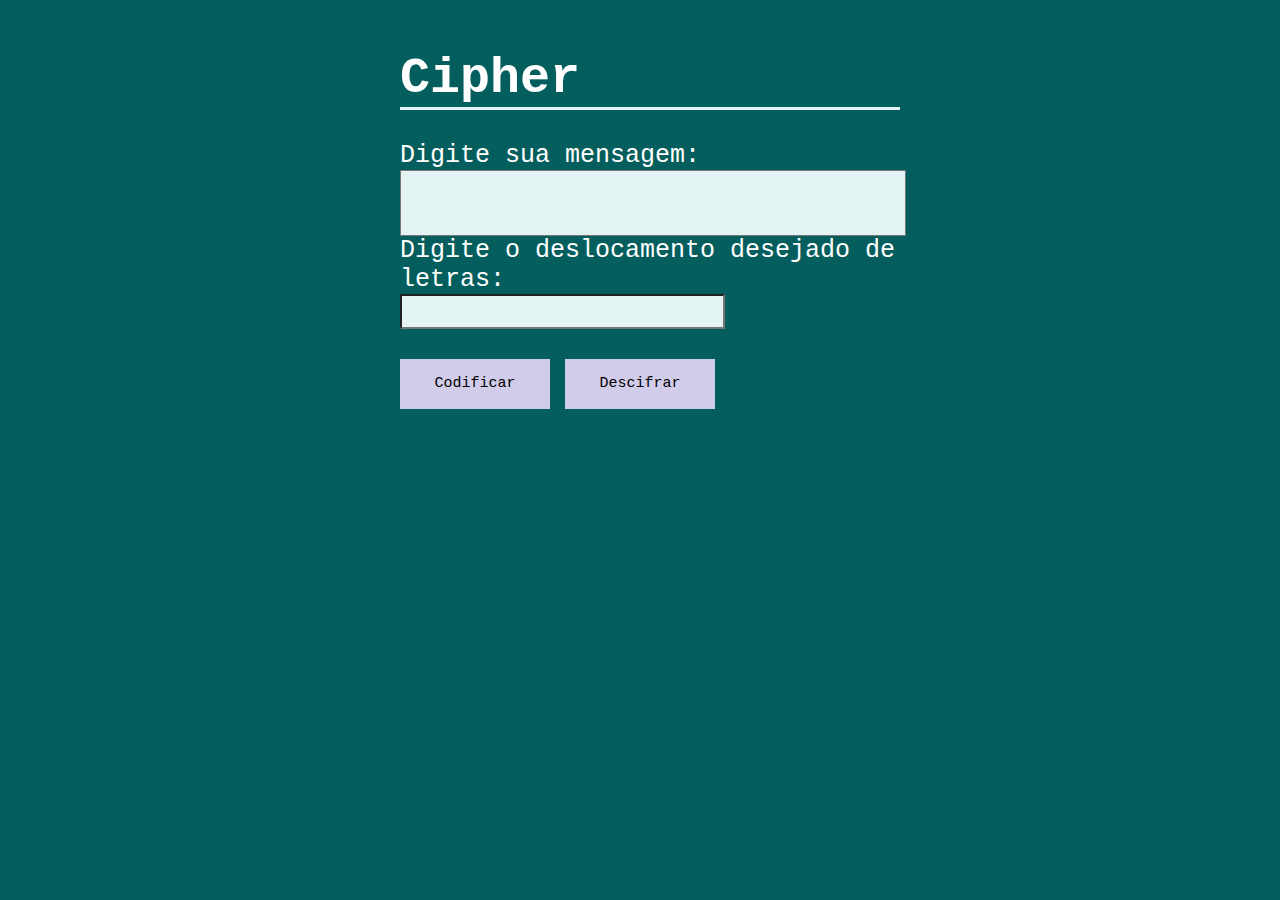
<file: index.html>
<!DOCTYPE html>
<html>
  <head>
    <meta charset="utf-8">
    <title>Cypher</title>
    <link href="./src/style.css" rel="stylesheet" type="text/css" />
  </head>
  <body>
    <h1>Cipher</h1>
    <label for="string">Digite sua mensagem:</label>
    <textarea style="resize:none" value="" id="string" autocomplete="off"></textarea>
    <label for="offset">Digite o deslocamento desejado de letras:</label>
    <input type="number" value="" id="offset" autocomplete="off" ></input>
    <p id="codedMessage"></p>
    <p id="decryptedMessage"></p>
    <button id="encode" >Codificar</button>
    <button id="decode" >Descifrar</button>
    <script src="./src/cipher.js"></script>
    <script src="./src/tests.js"></script>   
  </body>
</html>
</file>
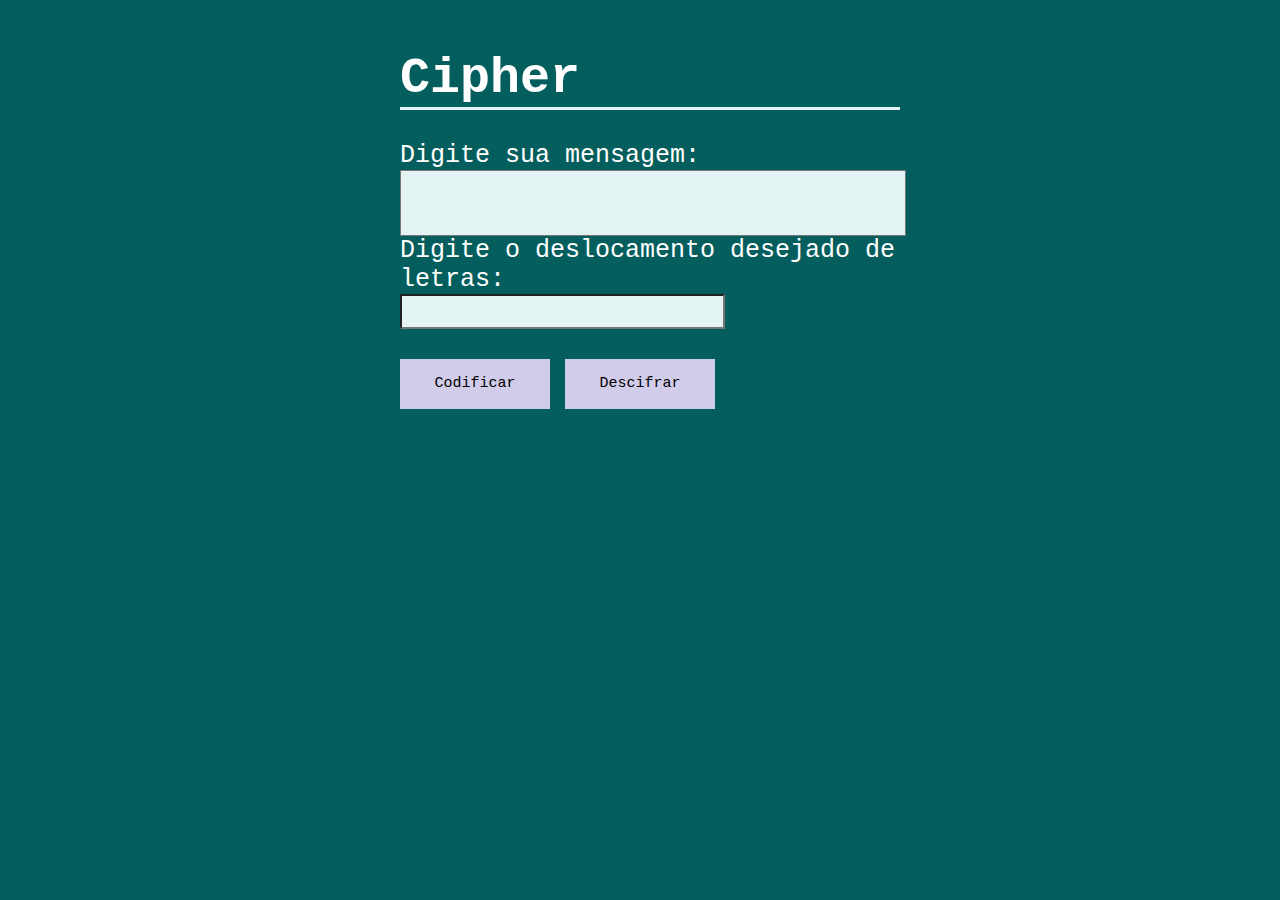
<file: src/index.html>
<!DOCTYPE html>
<html>
  <head>
    <meta charset="utf-8">
    <title>Cypher</title>
    <link href="style.css" rel="stylesheet" type="text/css" />
  </head>
  <body>
    <h1>Cipher</h1>
    <label for="string">Digite sua mensagem:</label>
    <textarea style="resize:none" value="" id="string" autocomplete="off"></textarea>
    <label for="offset">Digite o deslocamento desejado de letras:</label>
    <input type="number" value="" id="offset" autocomplete="off" ></input>
    <p id="codedMessage"></p>
    <p id="decryptedMessage"></p>
    <button id="encode" >Codificar</button>
    <button id="decode" >Descifrar</button>
    <script src="cipher.js"></script>
    <script src="tests.js"></script>   
  </body>
</html>
</file>
<file: src/style.css>
*{
    background: #035E5D;
    font-family: gabriola, 'Courier New', Courier, monospace, Comic-sans-Ms, Arial, Helvetica, sans-serif;
    color: white;
}

body {
    width: 500px;
    height: 500px;
    margin: 50px 400px;
      
}
body, label, input, textarea{
    display: block;
}
body, textarea{
    width:500px;
    height: 60px;
    background: #E4F3F3;    
    font-size: 25px;
    color: black;
}

body, input[type=number]{
    background: #E4F3F3;
    color: black;
    font-size: 25px;
}
body button {
    width: 150px;
    height:50px;
    border: 0px;
    background-color: #D1CCEA;
    color: black;
    cursor: pointer;
    font-family: Calibri, Comic-sans-Ms, 'Courier New', Courier, monospace, Arial, Helvetica, sans-serif;
    font-size: 15px;
}
button:hover{
    text-decoration: underline;
    color: white;
    background: #BD1D08;
}
body p{
    color: white;
    font-size: 30px;
}
</file>
